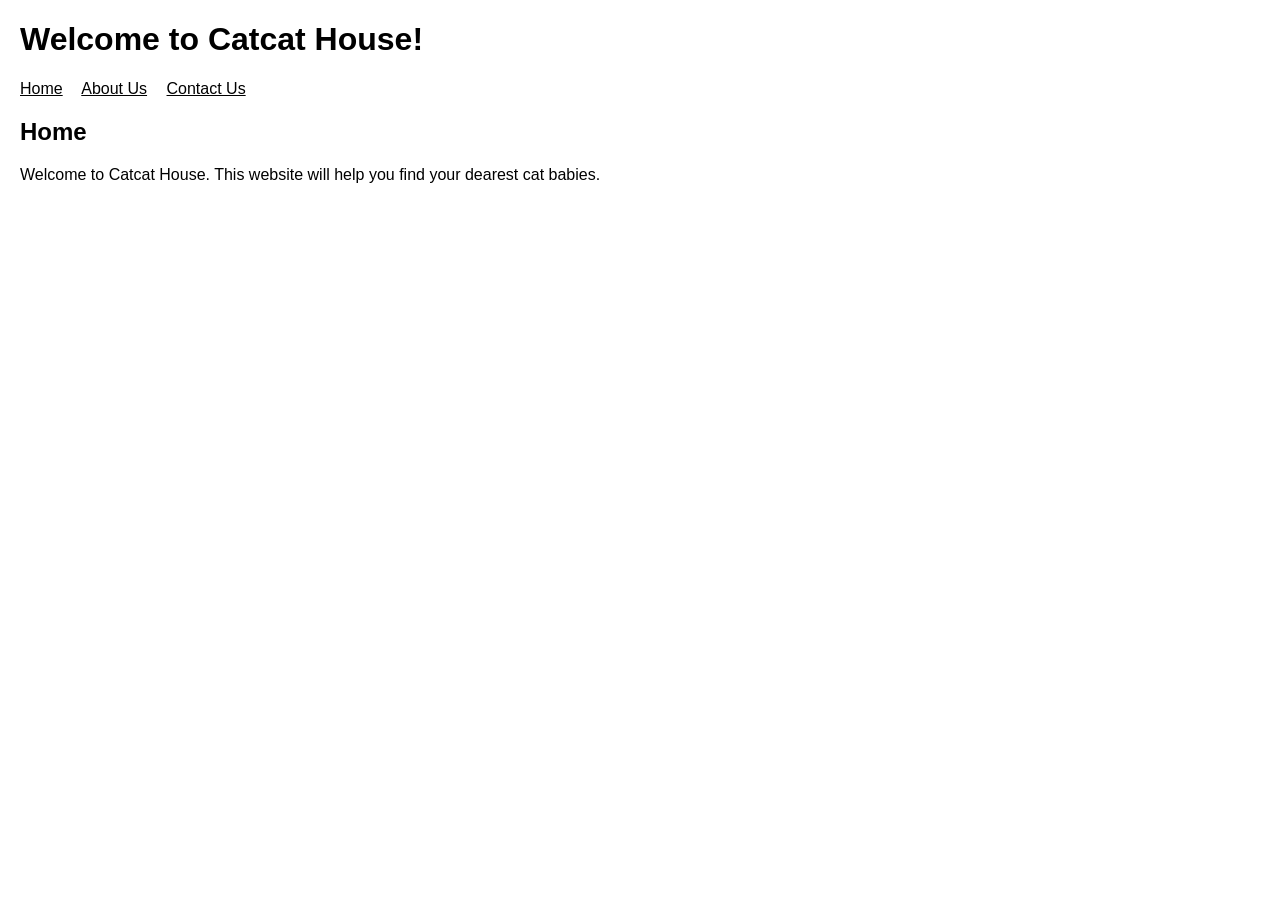
<file: index.html>
<!DOCTYPE html>
<html>
<head>
    <title>Home</title>
    <link rel="stylesheet" href="style.css">
</head>
<body>

    <h1>Welcome to Catcat House!</h1>

    <nav>
        <a href="index.html">Home</a>
        <a href="about.html">About Us</a>
        <a href="contact.html">Contact Us</a>
    </nav>

    <h2>Home</h2>
    <p>Welcome to Catcat House. This website will help you find your dearest cat babies.</p>

</body>
</html>
</file>
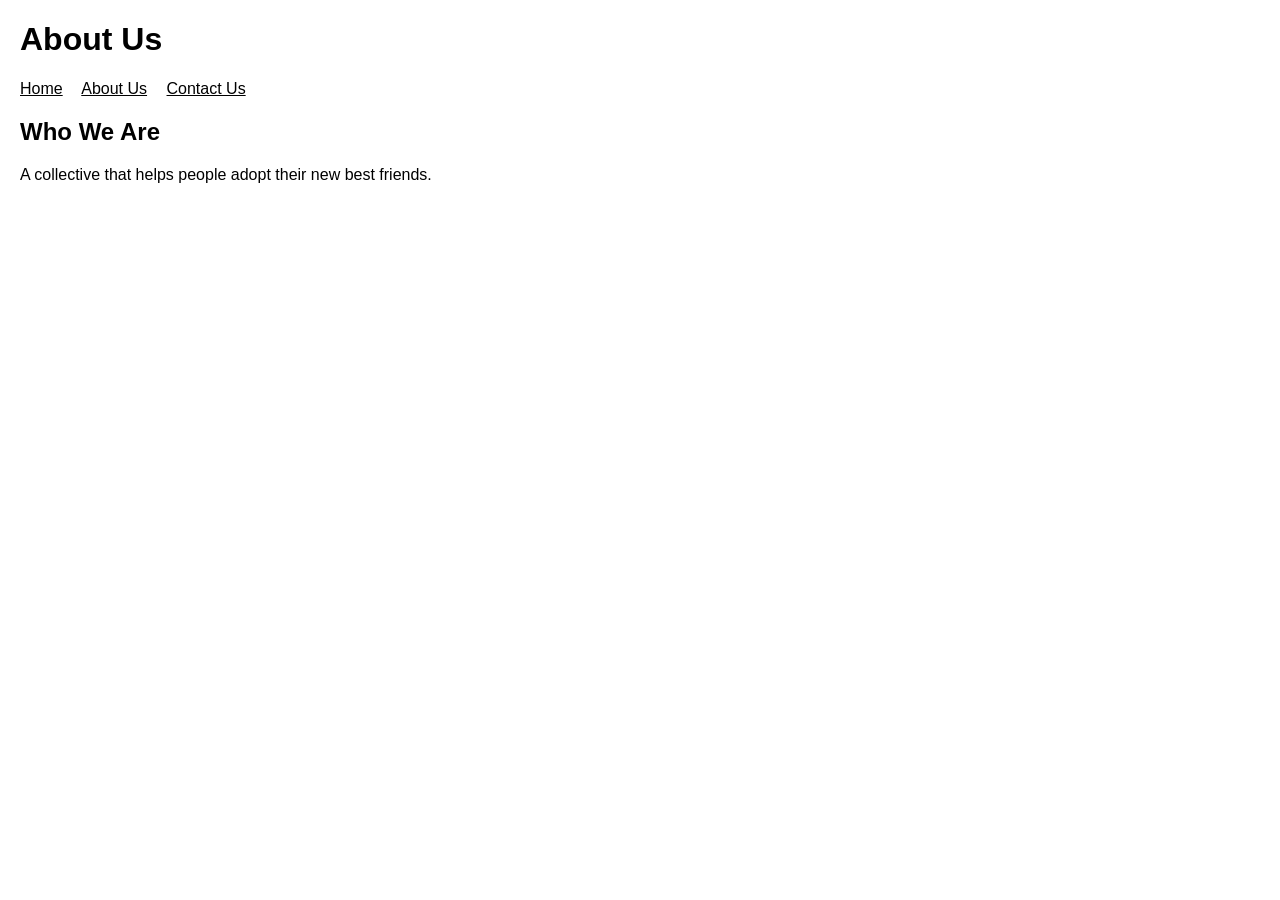
<file: about.html>
<!DOCTYPE html>
<html>
<head>
    <title>About Us</title>
    <link rel="stylesheet" href="style.css">
</head>
<body>

    <h1>About Us</h1>

    <nav>
        <a href="index.html">Home</a>
        <a href="about.html">About Us</a>
        <a href="contact.html">Contact Us</a>
    </nav>

    <h2>Who We Are</h2>
    <p>A collective that helps people adopt their new best friends.</p>

</body>
</html>
</file>
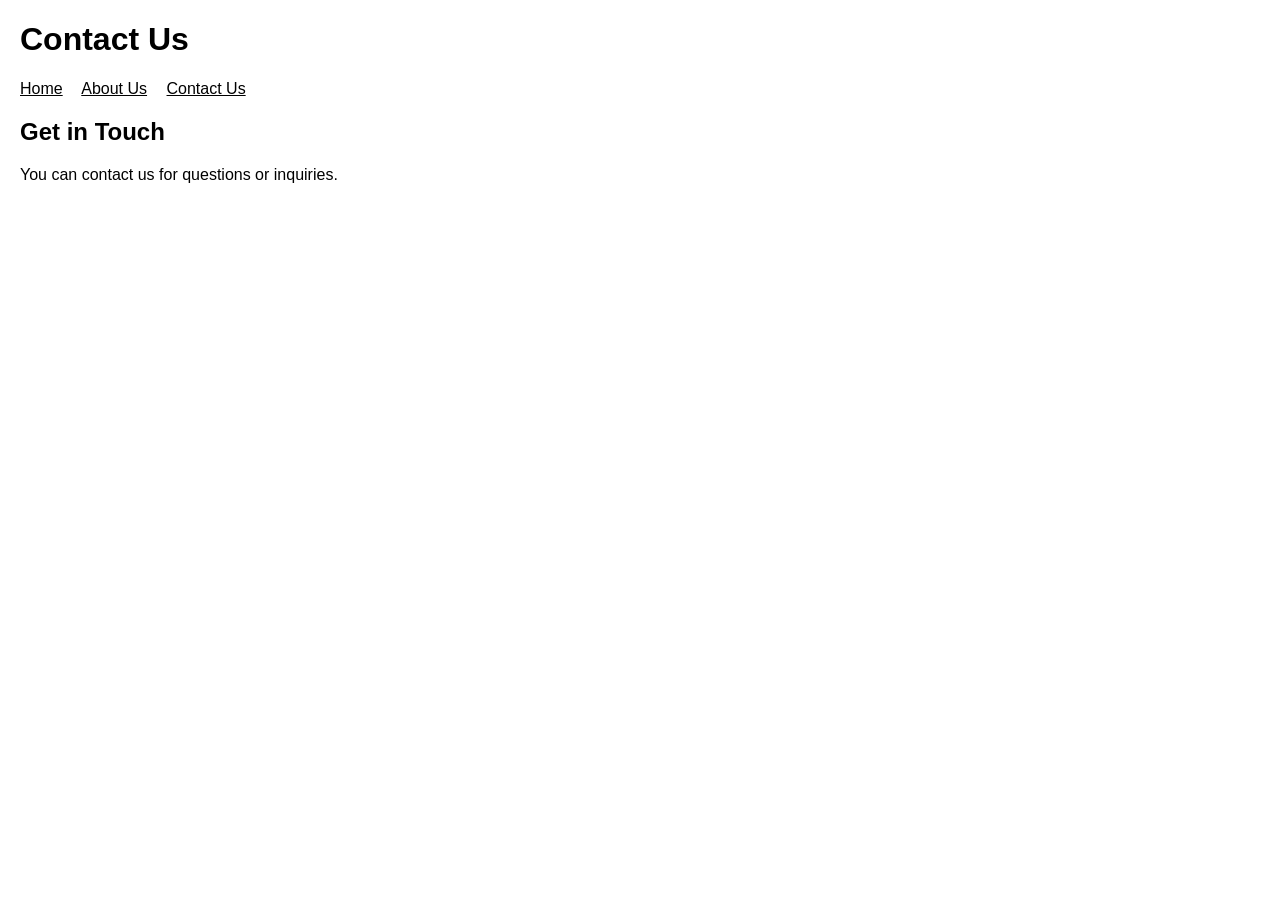
<file: contact.html>
<!DOCTYPE html>
<html>
<head>
    <title>Contact Us</title>
    <link rel="stylesheet" href="style.css">
</head>
<body>

    <h1>Contact Us</h1>

    <nav>
        <a href="index.html">Home</a>
        <a href="about.html">About Us</a>
        <a href="contact.html">Contact Us</a>
    </nav>

    <h2>Get in Touch</h2>
    <p>You can contact us for questions or inquiries.</p>

</body>
</html>
</file>
<file: style.css>
body {
    background-color: white;
    color: black;
    font-family: Arial, sans-serif;
    margin: 20px;
}

nav {
    margin-bottom: 20px;
}

nav a {
    color: black;
    margin-right: 15px;
}
</file>
